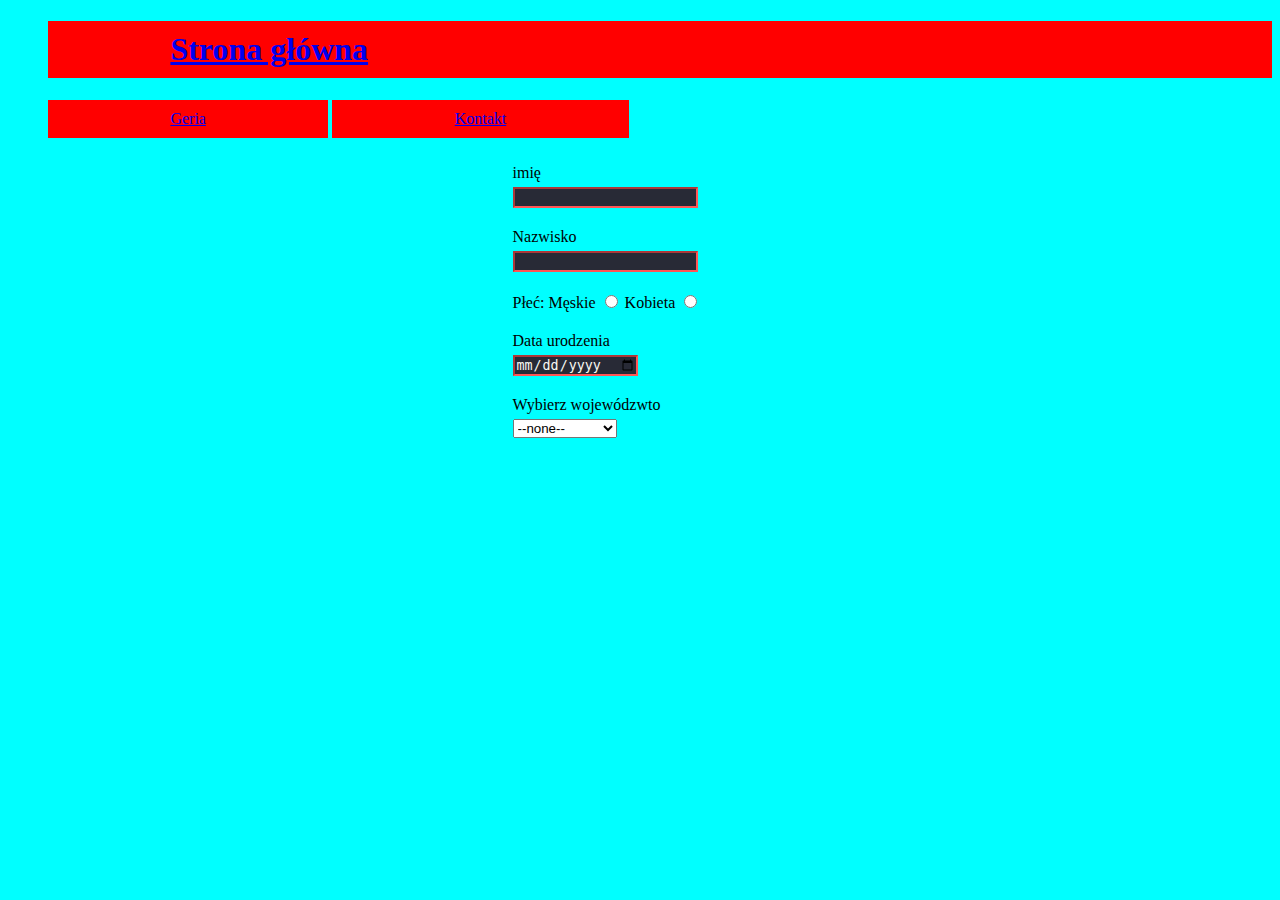
<file: kontakt.html>
<!DOCTYPE HTML>
<html lang="en">
<head>
  <meta charset="UTF-8"/>
  <title>formularz</title>
  <link rel="stylesheet" href="style.css" type="text/css">
</head>
<body style="background-color:aqua">

  <header>
    <nav class="menu">
      <ul>
        <h1 class="czerwony"><li><a href="index.html">Strona główna</a></li></h1>
<li class="czerwony"><a href="galeria.html">Geria</a></li>
<li class="czerwony"><a href="kontakt.html">Kontakt</a></li>

     
      </ul>
    </nav>
   
  </header>
  <main>
 <form
  action="https://formspree.io/f/mwkzdwok"
  method="POST"
>
 <div  class="form-group">
 <label>imię</label>
 <input type="text" name="name" id="name" required></input>
 </div>
 <div  class="form-group">
<label>Nazwisko</label>
<input type="text" name="surname" id="surname" required></input>
</div>

<div class="form-group">
Płeć:
<label class="gender">Męskie</label>
<input type="radio" name="gender" value="male">
<label class="gender">Kobieta</label>
<input type="radio" name="gender" value="male">
</div>
 <div class="form-group">
 <label>Data urodzenia</label>
 <input type="date" name="birthdate"/ required>
 </div>
 <div  class="form-group">
 <label>Wybierz wojewódzwto</label>
 <select name="voivodeship">
 <option>--none--</option>
 <option>Małopolskie</option>
 <option>Wielkopolskie</option>
 <option>Podkarpackie</option>
 </div>
 <div class="form-group">
 <label>Komentarz:</label>
 <textarea name="comment" cols="30" rows="3"></textarea>
 </div>
 <div class="form-group">
 <button type="reset">Wyczyść</button>
 <button type="submit">Wyślij</button>
 </div>
   </form>
  </main>
  </body>
  </html>
</file>
<file: style.css>
.czerwony{background-color:red; color:white;}

.zielony{background-color:green;}
.pozycja{margin-left:19.25%;}
.pozycja{margin-left:19.25%;}
.menu li {list-style:none; display:inline-flex; align-items:stretch; padding:10px 10%; }

.form-group{
padding:10px;
width:255px;
margin:auto;
text-align:left;
}
.form-group label
{
display:block;
padding-bottom:5px;
}
.form-group label.gender
{
display:inline;
}
.cień{box-shadow: 31px 42px 5px 6px rgba(92,246,255,0.45);
-webkit-box-shadow: 31px 42px 5px 6px rgba(92,246,255,0.45);
-moz-box-shadow: 31px 42px 5px 6px rgba(92,246,255,0.45);}
input:invalid{
  background-color:#FFAAAA;
  border-color:#FF5555;
  color:#f8f8f2;
  background:#282a36;
}
input:valid{
  background-color:#50fa7b;
  border-color:#50fa7b;
  color:#f8f8f2;
  background:#282a36;
}
</file>
